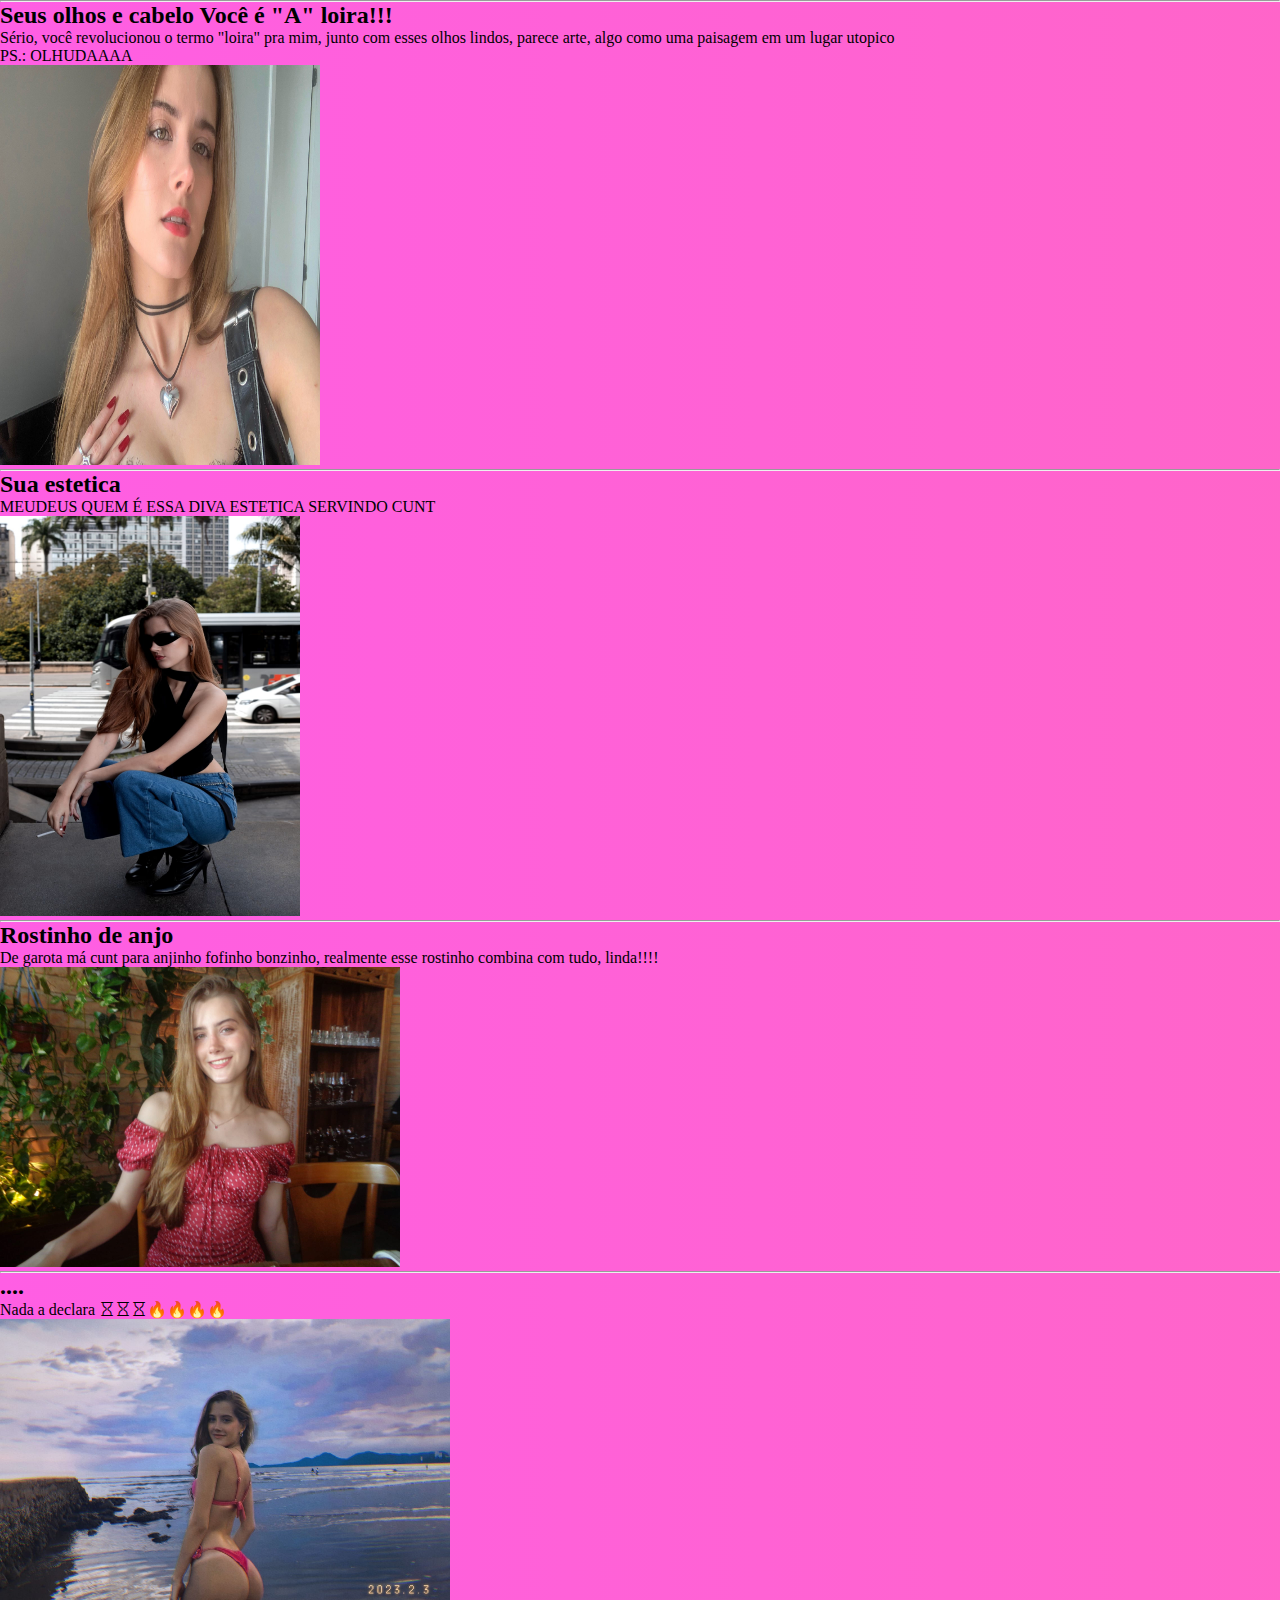
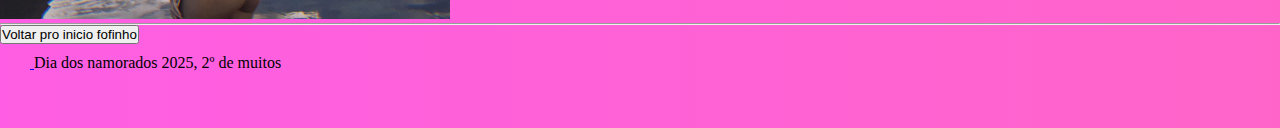
<file: desejo.html>
<!DOCTYPE html>
<html lang="pt-br">
<head>
    <meta charset="UTF-8">
    <meta name="viewport" content="width=device-width, initial-scale=1.0">
    <link rel="stylesheet" href="styles.css">
    <link href="https://cdn.jsdelivr.net/npm/bootstrap@5.3.5/dist/css/bootstrap.min.css" rel="stylesheet" integrity="sha384-SgOJa3DmI69IUzQ2PVdRZhwQ+dy64/BUtbMJw1MZ8t5HZApcHrRKUc4W0kG879m7" crossorigin="anonymous">
    <link href="https://cdn.jsdelivr.net/npm/bootstrap-icons@1.10.5/font/bootstrap-icons.css" rel="stylesheet">
    <title>Document</title>
</head>
<body>

    <main role="main">

      <div class="container marketing my-5">
        <!-- START THE FEATURETTES -->

        <hr class="featurette-divider">

        <div class="row featurette">
          <div class="col-md-7">
            <h2 class="featurette-heading">Seus olhos e cabelo <span class="text bg-warning">Você é "A" loira!!!</span></h2>
            <p class="lead">Sério, você revolucionou o termo "loira" pra mim, junto com esses olhos lindos, parece arte, algo como uma paisagem em um lugar utopico</p>
            <p>PS.: OLHUDAAAA</p>
          </div>
          <div class="col-md-5">
            <img class="featurette-image img-fluid mx-auto" data-src="holder.js/500x500/auto" src="cabelo.jpg" data-holder-rendered="true" style="width: 320px; height: 400px;">
          </div>
        </div>

        <hr class="featurette-divider">

        <div class="row featurette">
          <div class="col-md-7 order-md-2">
            <h2 class="featurette-heading">Sua estetica</h2>
            <p class="lead">MEUDEUS QUEM É ESSA DIVA ESTETICA SERVINDO CUNT</p>
          </div>
          <div class="col-md-5 order-md-1">
            <img class="featurette-image img-fluid mx-auto" data-src="holder.js/500x500/auto" alt="500x500" src="estetic.jpg" data-holder-rendered="true" style="width: 300px; height: 400px;">
          </div>
        </div>

        <hr class="featurette-divider">

        <div class="row featurette">
          <div class="col-md-7">
            <h2 class="featurette-heading">Rostinho de anjo</h2>
            <p class="lead">De garota má cunt para anjinho fofinho bonzinho, realmente esse rostinho combina com tudo, linda!!!!</p>
          </div>
          <div class="col-md-5">
            <img class="featurette-image img-fluid mx-auto" data-src="holder.js/500x500/auto" alt="500x500" src="sorriso.jpg" data-holder-rendered="true" style="width: 400px; height: 300px;">
          </div>
        </div>

        <hr class="featurette-divider">

        <div class="row featurette">
          <div class="col-md-7 order-md-2">
            <h2 class="featurette-heading">....</h2>
            <p class="lead">Nada a declara <i class="bi bi-hourglass"></i><i class="bi bi-hourglass"></i><i class="bi bi-hourglass"></i>🔥🔥🔥🔥</p>
          </div>
          <div class="col-md-5 order-md-1">
            <img class="featurette-image img-fluid mx-auto" data-src="holder.js/500x500/auto" alt="500x500" src="rb.jpg" data-holder-rendered="true" style="width: 450px; height: 300px;">
          </div>
        </div>

        <hr class="featurette-divider">

        <!-- /END THE FEATURETTES -->
        <a href="index.html">
          <button type="button" class="btn bg-danger btn-outline border">Voltar pro inicio fofinho</button>
        </a>
      </div><!-- /.container -->

      
      <!-- FOOTER -->
      <footer class="container m">
        <div class="container"> <footer class="d-flex flex-wrap justify-content-between align-items-center py-3 my-4 border-top"> <div class="col-md-4 d-flex align-items-center"> <a href="/" class="mb-3 me-2 mb-md-0 text-body-secondary text-decoration-none lh-1" aria-label="Bootstrap"> <svg class="bi" width="30" height="24" aria-hidden="true"><use xlink:href="#bootstrap"></use></svg> </a> <span class="mb-3 mb-md-0 text-body-secondary">Dia dos namorados 2025, 2º de muitos</span> </div> <ul class="nav col-md-4 justify-content-end list-unstyled d-flex"> <li class="ms-3"><a class="text-body-secondary" href="#" aria-label="Instagram"><svg class="bi" width="24" height="24" aria-hidden="true"><use xlink:href="#instagram"></use></svg></a></li> <li class="ms-3"><a class="text-body-secondary" href="#" aria-label="Facebook"><svg class="bi" width="24" height="24"><use xlink:href="#facebook"></use></svg></a></li> </ul> </footer> </div>
      </footer>
    </main>
    </body>
    </html>
</file>
<file: styles.css>
body {
  margin: 0;
  height: 100vh;
  background: linear-gradient(270deg, #fdff97, #ff4141b4, #ff00d4a1);
  background-size: 800% 800%;
  animation: gradientBG 12s ease infinite;
}

@keyframes gradientBG {
  0% {
    background-position: 0% 50%;
  }
  50% {
    background-position: 100% 50%;
  }
  100% {
    background-position: 0% 50%;
  }
}

h1 {
  text-align: center;
  color: white;
  font-family: Arial, sans-serif;
  padding-top: 20%;
}

#map {
  width: 100%;
  height: 100px;
  border-radius: 12px;
  margin-bottom: 20px;
  box-shadow: 0px 0px 25px rgba(0, 0, 0, 1);
}

.card-container {
  perspective: 1000px;
  margin-bottom: 30px;
}

/* Define altura fixa no flip e ocupa todo espaço do conteúdo */
.card-flip {
  position: relative;
  width: 100%;
  min-height: 420px; /* Altura mínima para caber imagem + texto */
  transform-style: preserve-3d;
  transition: transform 0.6s ease;
}

/* Card gira ao ser clicado */
.card-container.flipped .card-flip {
  transform: rotateY(180deg);
}

/* Frentes e versos sobrepostos */
.card-front,
.card-back {
  position: absolute;
  width: 100%;
  height: 100%;
  backface-visibility: hidden;
  top: 0;
  left: 0;
}

/* Face da frente */
.card-front {
  z-index: 2;
  transform: rotateY(0deg);
}

/* Face de trás */
.card-back {
  transform: rotateY(180deg);
}

/* Imagem com corte proporcional */
.card-img-top {
  object-fit: cover;
  height: 200px;
  width: 100%;
}

/* Garante que o conteúdo do card ocupe o espaço certo */
.card.mb-4.box-shadow {
  height: 100%;
  display: flex;
  flex-direction: column;
  justify-content: space-between;
}



#galeria-container-dinamica {
  position: fixed;
  top: 0;
  left: 0;
  width: 100%;
  height: 100%;
  background-color: rgba(0, 0, 0, 0.9);
  z-index: 2000; /* Z-index alto para ficar sobre tudo */
  display: flex;
  justify-content: center;
  align-items: center;
  flex-direction: column;
  
  /* Começa invisível e sem interação */
  opacity: 0;
  pointer-events: none;
  transition: opacity 0.3s ease-in-out;
}

#galeria-container-dinamica.visivel {
  /* Fica visível e interativo quando a classe 'visivel' é adicionada */
  opacity: 1;
  pointer-events: auto;
}

.galeria-conteudo {
    display: flex;
    align-items: center;
    justify-content: center;
    width: 100%;
    max-width: 90vw;
}

#galeria-imagem {
  max-width: 85vw;
  max-height: 80vh;
  border: 4px solid white;
  border-radius: 8px;
  object-fit: contain;
}

.galeria-fechar {
  position: absolute;
  top: 15px;
  right: 35px;
  color: #fff;
  font-size: 45px;
  font-weight: bold;
  cursor: pointer;
  transition: transform 0.2s;
}
.galeria-fechar:hover {
  transform: scale(1.1);
  color: #bbb;
}

.galeria-nav {
  cursor: pointer;
  color: white;
  background-color: rgba(0, 0, 0, 0.5);
  border: none;
  font-size: 3rem;
  padding: 10px;
  margin: 0 10px;
  border-radius: 50%;
  width: 60px;
  height: 60px;
  display: flex;
  align-items: center;
  justify-content: center;
  user-select: none; /* Impede que o texto seja selecionado */
  transition: background-color 0.2s;
}
.galeria-nav:hover {
  background-color: rgba(255, 255, 255, 0.3);
}

#galeria-contador {
  color: white;
  margin-top: 15px;
  font-size: 1.2rem;
  background-color: rgba(0, 0, 0, 0.5);
  padding: 5px 15px;
  border-radius: 15px;
}


/* Ensure the row and columns are set up for equal height cards */



/* pendulo */
* {
  margin: 0;
  padding: 0;
  box-sizing: border-box;
}

.base {
  width: auto;
  border-top: 5px solid gray;
  margin: auto;
  text-align: center;
  position: relative;
  padding: 0 0 30px;
}

.holder {
  width: 30px;
  height: 20px;
  background: black;
  margin: auto;
  border-radius: 0 0 50% 50%;
}

.thread {
  display: inline-block;
  width: 2px;
  height: 200px;
  background: black;
  border-radius: 5px;
  position: relative;
  transform-origin: 50% 0;
  animation: moveIt 2.5s ease-in-out infinite;
}

.thread:after {
  content: "";
  position: absolute;
  width: 5px;
  height: 5px;
  border-radius: 50%;
  background: red;
  border: 2px solid white;
  top: -4.5px;
  left: -3.5px;
}

.knob {
  width: 10px;
  height: 10px;
  position: absolute;
  top: -18px;
  left: -4.5px;
  border: 2px solid rgba(255, 255, 255, .5);
  border-radius: 50%;
  border-bottom: 2px solid transparent;
}

.pendulum {
   width: 160px;
  background: -moz-radial-gradient(circle at 70% 35%, white, #ff0000 30%, #ff0000 50%);
  background: -webkit-radial-gradient(circle at 70% 35%, white, #ff0000 30%, #ff0000 50%);
  background: -o-radial-gradient(circle at 70% 35%, white, #ff0000 30%, #ff0000 50%);
  background: -ms-radial-gradient(circle at 70% 35%, white, #ff0000 30%, #ff0000 50%);
  background: radial-gradient(circle at 70% 35%, rgb(255, 0, 0), #ff0000 30%, #ff0000 50%);
    border-radius: 10%;
    position: absolute;
    bottom: -37px;
    left: -77px;
    font-size: 20px;
    padding: 10px 20px;
}

.shadow {
  width: 30px;
  height: 15px;
  background: rgba(0, 0, 0, 0.2);
  border-radius: 50%;
  margin: 50px auto 0;
  animation: moveShade 1.25s ease-in-out alternate infinite;
}

@keyframes moveIt {
  0%, 100% {
    transform: rotate(45deg);
  }
  50% {
    transform: rotate(-45deg);
  }
}

@keyframes moveShade {
  0% {
    transform: translateX(-220px) scale(1.4, .5);
    filter: blur(20px);
  }
  50% {
    filter: blur(3px);
  }
  100% {
    transform: translateX(220px) scale(1.4, .5);
    filter: blur(20px);
  }
}
</file>
